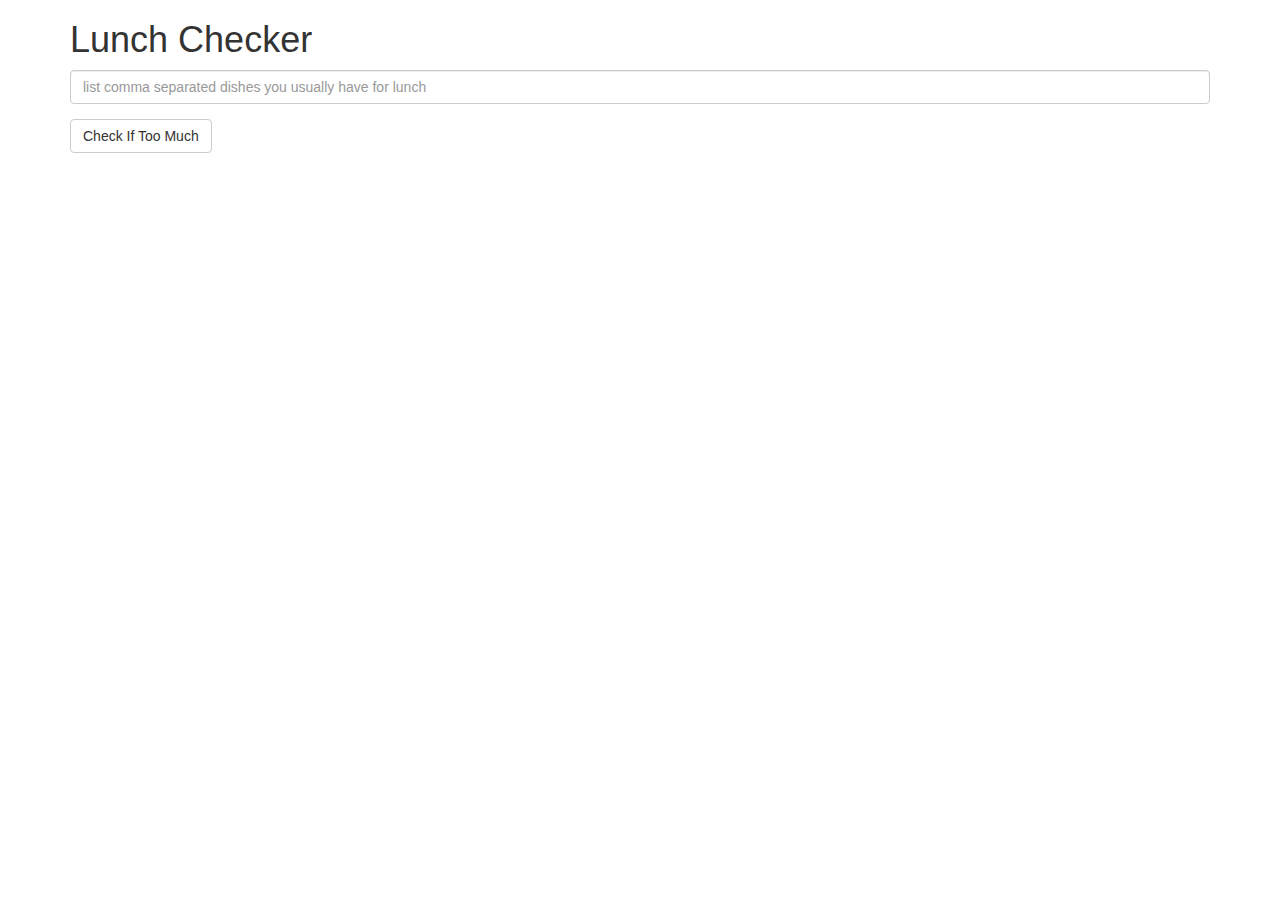
<file: module1-solution/index.html>
<!doctype html>
<html lang="en">
  <head>
    <title>Lunch Checker</title>
    <meta name="viewport" content="width=device-width, initial-scale=1">
    <link rel="stylesheet" href="styles/bootstrap.min.css">
    <style>
      .message { font-size: 1.3em; font-weight: bold; }
    </style>
    <script src="angular.min.js"></script>
    <script src="app.js"></script>
  </head>
<body ng-app="LunchCheck">
   <div class="container" ng-controller="LunchCheckController">
     <h1>Lunch Checker</h1>
         <div class="form-group">
             <input id="lunch-menu" type="text"
             placeholder="list comma separated dishes you usually have for lunch"
             class="form-control"
             ng-model="lunchList">
         </div>
         <div class="form-group">
             <button class="btn btn-default"
               ng-click="countLunch()"
             >
               Check If Too Much
              </button>
         </div>
         <div class="form-group message">
            {{result}}
         </div>
   </div>

</body>
</html>
</file>
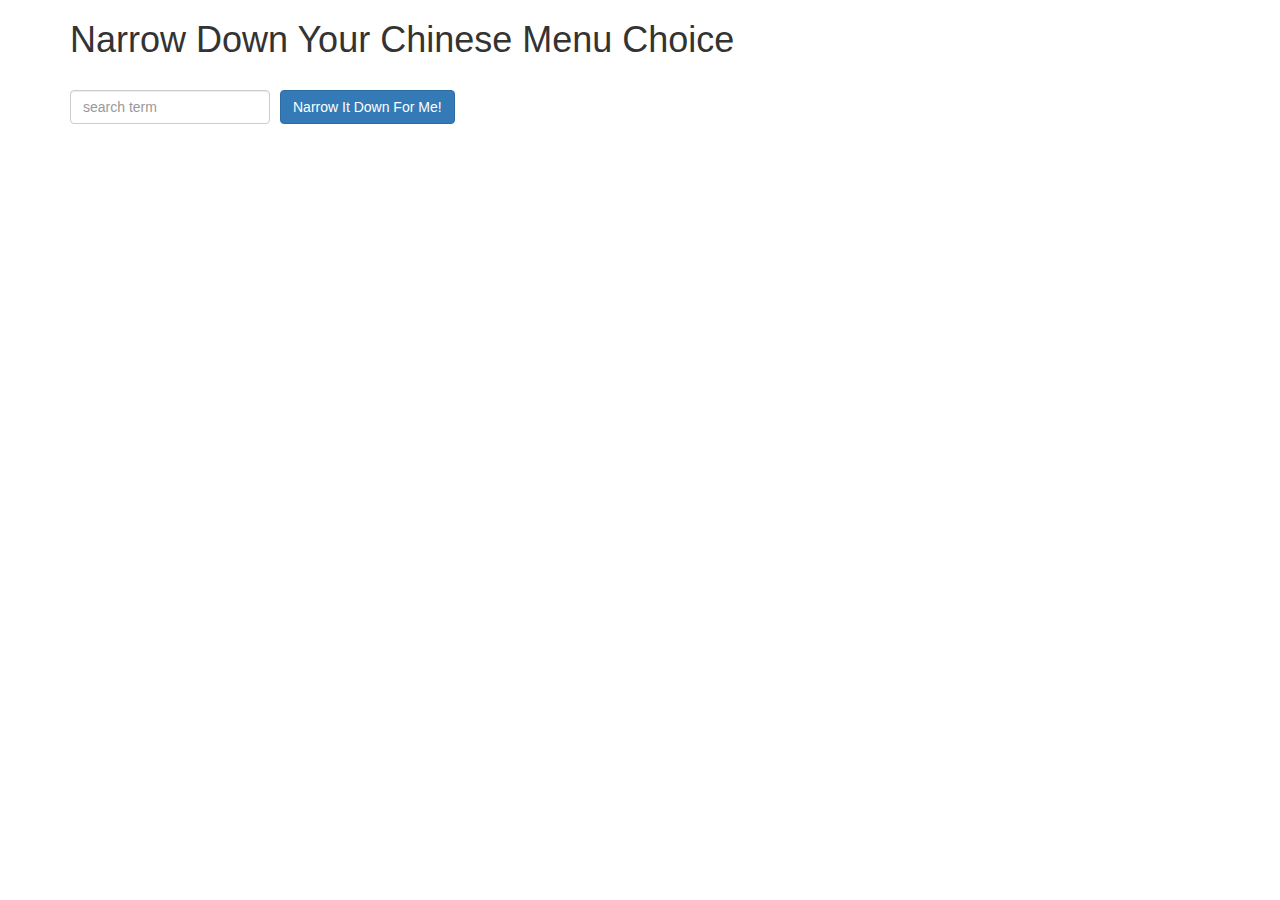
<file: module3-solution/index.html>
<!doctype html>
<html lang="en">

<head>
  <title>Narrow Down Your Menu Choice</title>
  <meta name="viewport" content="width=device-width, initial-scale=1">
  <script src="angular.min.js"></script>
  <script src="app.js"></script>
  <link rel="stylesheet" href="styles/bootstrap.min.css">
  <link rel="stylesheet" href="styles/styles.css">
</head>

<body ng-app="NarrowItDownApp">
  <div class="container" ng-controller="NarrowItDownController as ctrl">
    <h1>Narrow Down Your Chinese Menu Choice</h1>

    <div class="form-group">
      <input type="text" ng-model="ctrl.textToSearch" placeholder="search term" class="form-control">
    </div>
    <div class="form-group narrow-button">
      <button class="btn btn-primary" ng-click="ctrl.search();">Narrow It Down For Me!</button>
    </div>
    <br>
    <br>
    <!-- found-items should be implemented as a component -->
    <found-items found="ctrl.found" onRemove="ctrl.onRemove(index)">
    </found-items>
    <h4 ng-show="ctrl.nothingFound();" class="text-danger">Nothing Found</h4>
  </div>

</body>

</html>
</file>
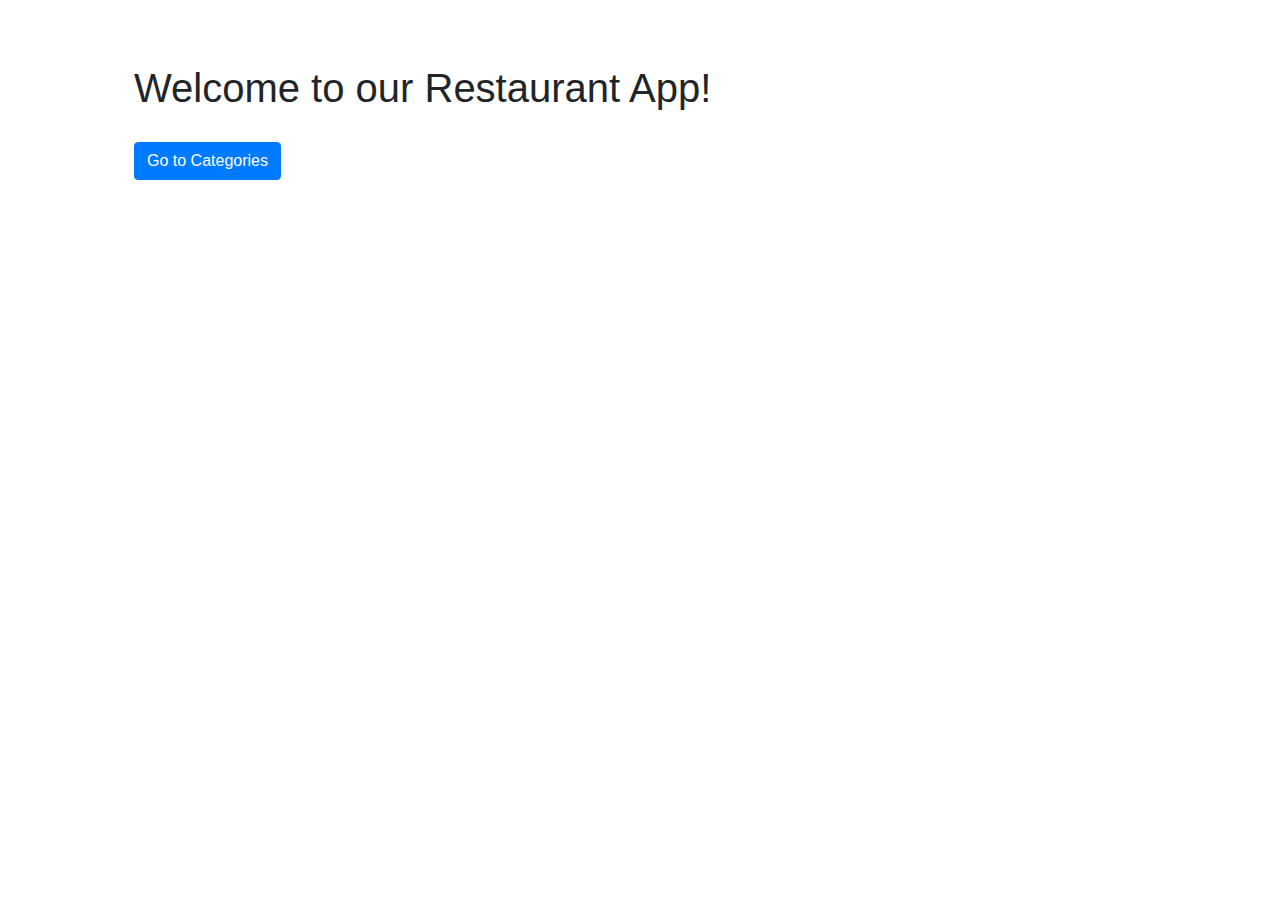
<file: module4-solution/index.html>
<!doctype html>
<html lang="en">
  <head>
    <title>Restaurant App</title>
    <meta name="viewport" content="width=device-width, initial-scale=1">
    <link rel="stylesheet" href="https://maxcdn.bootstrapcdn.com/bootstrap/4.0.0/css/bootstrap.min.css" integrity="sha384-Gn5384xqQ1aoWXA+058RXPxPg6fy4IWvTNh0E263XmFcJlSAwiGgFAW/dAiS6JXm" crossorigin="anonymous">    <link rel="stylesheet" href="styles/styles.css">
  </head>
<body ng-app="MenuApp">
  <div class="container">
    <ui-view></ui-view>
  </div>
  <!-- Libraries -->
  <script src="lib/angular.min.js"></script>
  <script src="lib/angular-ui-router.min.js"></script>

  <!-- Modules -->
  <script src="src/menuapp/menuapp.module.js"></script>
  <script src="src/data/data.module.js"></script>

  <!-- Routes -->
  <script src="src/routes.js"></script>

  <!-- 'menuapp' module artifacts -->
  <script src="src/menuapp/categories.component.js"></script>
  <script src="src/menuapp/categories.controller.js"></script>
  <script src="src/menuapp/items.controller.js"></script>

  <!-- 'data' module artifacts -->
  <script src="src/data/menudata.service.js"></script>


</body>
</html>
</file>
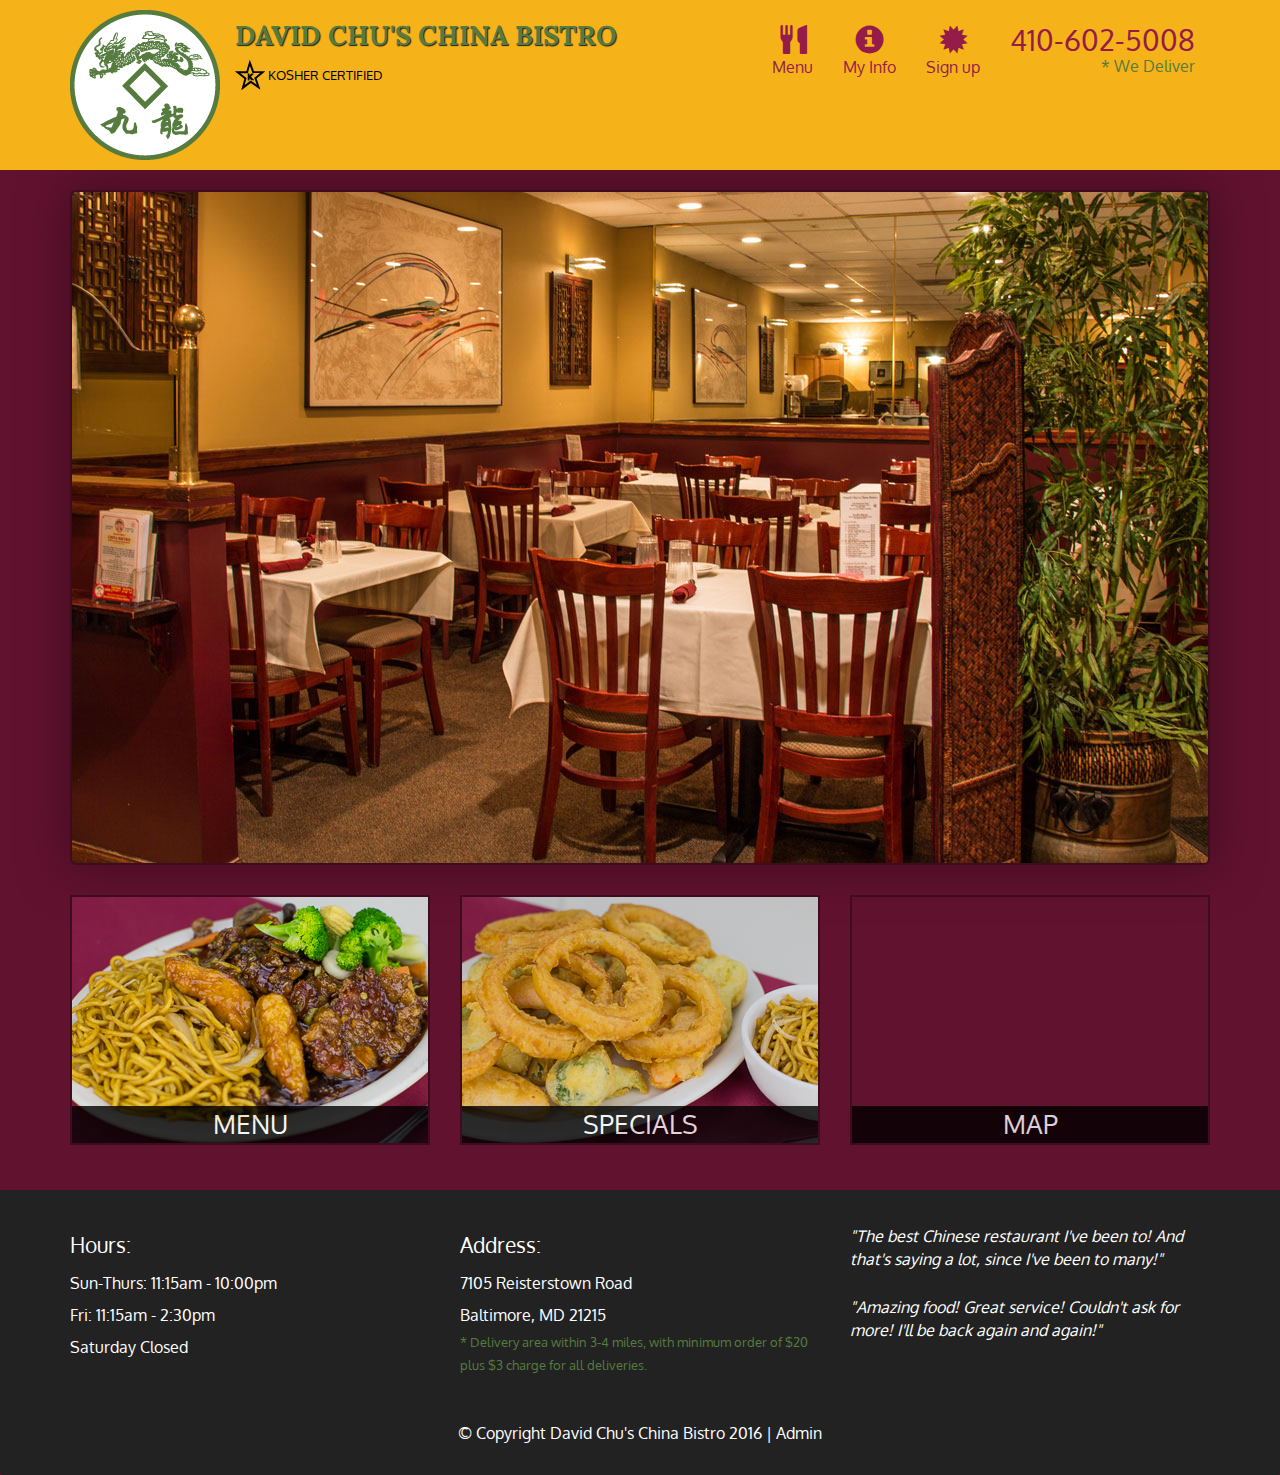
<file: module5-solution/index.html>
<!DOCTYPE html>
<html lang="en">
  <head>
    <meta charset="utf-8">
    <meta http-equiv="X-UA-Compatible" content="IE=edge">
    <meta name="viewport" content="width=device-width, initial-scale=1">
    <title>David Chu's China Bistro</title>
    <link href='https://fonts.googleapis.com/css?family=Oxygen:400,300,700' rel='stylesheet' type='text/css'>
    <link href='https://fonts.googleapis.com/css?family=Lora' rel='stylesheet' type='text/css'>
    <link rel="stylesheet" href="css/bootstrap.min.css">
    <link rel="stylesheet" href="css/restaurant.css">
    <link rel="stylesheet" href="css/common.css">
  </head>
  <body ng-app="restaurant" ng-strict-di>

    <!-- Fixed position loading indicator -->
    <loading class="loading-indicator"></loading>

    <header>
      <nav id="header-nav" class="navbar navbar-default">
        <div class="container">
          <div class="navbar-header">
            <a href="index.html" class="pull-left visible-md visible-lg">
              <div id="logo-img" alt="Logo image"></div>
            </a>

            <div class="navbar-brand">
              <a href="index.html"><h1>David Chu's China Bistro</h1></a>
              <p>
              <img src="images/star-k-logo.png" alt="Kosher certification">
              <span>Kosher Certified</span>
              </p>
            </div>

            <button id="navbarToggle" type="button" class="navbar-toggle collapsed" data-toggle="collapse" data-target="#collapsable-nav" aria-expanded="false">
              <span class="sr-only">Toggle navigation</span>
              <span class="icon-bar"></span>
              <span class="icon-bar"></span>
              <span class="icon-bar"></span>
            </button>
          </div>

          <div id="collapsable-nav" class="collapse navbar-collapse">
            <ul id="nav-list" class="nav navbar-nav navbar-right">
              <li id="navHomeButton" class="visible-xs">
                <a href="index.html">
                  <span class="glyphicon glyphicon-home"></span> Home</a>
              </li>
              <li id="navMenuButton" ui-sref-active="active">
                <a ui-sref="public.menu">
                  <span class="glyphicon glyphicon-cutlery"></span><br class="hidden-xs"> Menu</a>
              </li>
              <li>
                <a ui-sref="public.myinfo">
                  <span class="glyphicon glyphicon-info-sign"></span><br class="hidden-xs"> My Info</a>
              </li>
              <li>
                <a ui-sref="public.signup">
                  <span class="glyphicon glyphicon-certificate"></span><br class="hidden-xs"> Sign up</a>
              </li>
              <li id="phone" class="hidden-xs">
                <a href="tel:410-602-5008">
                  <span>410-602-5008</span></a><div>* We Deliver</div>
              </li>
            </ul><!-- #nav-list -->
          </div><!-- .collapse .navbar-collapse -->
        </div><!-- .container -->
      </nav><!-- #header-nav -->
    </header>

    <div id="call-btn" class="visible-xs">
      <a class="btn" href="tel:410-602-5008">
        <span class="glyphicon glyphicon-earphone"></span>
        410-602-5008
      </a>
    </div>
    <div id="xs-deliver" class="text-center visible-xs">* We Deliver</div>

    <ui-view>
      <div class="text-center initial-loading">
        <h2>Loading Site...</h2>
      </div>
    </ui-view>

    <footer class="panel-footer">
      <div class="container">
        <div class="row">
          <section id="hours" class="col-sm-4">
            <span>Hours:</span><br>
            Sun-Thurs: 11:15am - 10:00pm<br>
            Fri: 11:15am - 2:30pm<br>
            Saturday Closed
            <hr class="visible-xs">
          </section>
          <section id="address" class="col-sm-4">
            <span>Address:</span><br>
            7105 Reisterstown Road<br>
            Baltimore, MD 21215
            <p>* Delivery area within 3-4 miles, with minimum order of $20 plus $3 charge for all deliveries.</p>
            <hr class="visible-xs">
          </section>
          <section id="testimonials" class="col-sm-4">
            <p>"The best Chinese restaurant I've been to! And that's saying a lot, since I've been to many!"</p>
            <p>"Amazing food! Great service! Couldn't ask for more! I'll be back again and again!"</p>
          </section>
        </div>
        <div class="text-center">
          &copy; Copyright David Chu's China Bistro 2016 |
          <a ui-sref="admin.auth">Admin</a></div>
      </div>
    </footer>

    <!-- Libs -->
    <script src="lib/jquery-2.1.4.min.js"></script>
    <script src="lib/bootstrap.min.js"></script>
    <script src="lib/angular.min.js"></script>
    <script src="lib/angular-ui-router.min.js"></script>

    <!-- Main Restaurant Module -->
    <script src="src/restaurant.module.js"></script>

    <!-- Common Module -->
    <script src="src/common/common.module.js"></script>
    <script src="src/common/loading/loading.component.js"></script>
    <script src="src/common/loading/loading.interceptor.js"></script>
    <script src="src/common/menu.service.js"></script>
    <script src="src/common/userinfo/userinfo.service.js"></script>

    <!-- Public Module -->
    <script src="src/public/public.module.js"></script>
    <script src="src/public/public.routes.js"></script>
    <script src="src/public/menu/menu.controller.js"></script>
    <script src="src/public/menu-category/menu-category.component.js"></script>
    <script src="src/public/menu-items/menu-items.controller.js"></script>
    <script src="src/public/menu-item/menu-item.component.js"></script>
    <script src="src/public/signup/signup.controller.js"></script>
    <script src="src/public/myinfo/myinfo.controller.js"></script>

    <!-- ADMIN SITE -->

    <!--Application files -->

  </body>

</html>
</file>
<file: module3-solution/styles/styles.css>
h1 {
  margin-bottom: 30px;
}
input[type="text"] {
  width: 200px;
  float: left;
}
.narrow-button {
  float: left;
  margin-left: 10px;
}
.loader {
  display: none;
  margin-left: 5px;
  font-size: 10px;
  float: left;
  border-top: 1.1em solid rgba(147, 147, 147, 0.2);
  border-right: 1.1em solid rgba(147, 147, 147, 0.2);
  border-bottom: 1.1em solid rgba(147, 147, 147, 0.2);
  border-left: 1.1em solid #676767;
  -webkit-transform: translateZ(0);
  -ms-transform: translateZ(0);
  transform: translateZ(0);
  -webkit-animation: load8 1.1s infinite linear;
  animation: load8 1.1s infinite linear;
}
.loader,
.loader:after {
  border-radius: 50%;
  width: 3em;
  height: 3em;
}
@-webkit-keyframes load8 {
  0% {
    -webkit-transform: rotate(0deg);
    transform: rotate(0deg);
  }
  100% {
    -webkit-transform: rotate(360deg);
    transform: rotate(360deg);
  }
}
@keyframes load8 {
  0% {
    -webkit-transform: rotate(0deg);
    transform: rotate(0deg);
  }
  100% {
    -webkit-transform: rotate(360deg);
    transform: rotate(360deg);
  }
}
</file>
<file: module4-solution/styles/styles.css>
html,body
{
  width: 100%;
  height: 100%;
  margin: 0%;
  padding: 0%;
}
.container{
  width: 100%;
  height: 100%;
  padding: 5%;
}
h1 {
  margin-bottom: 30px;
}
input[type="text"] {
  width: 200px;
  float: left;
}
.narrow-button {
  float: left;
  margin-left: 10px;
}
.loader {
  display: none;
  margin-left: 5px;
  font-size: 10px;
  float: left;
  border-top: 1.1em solid rgba(147, 147, 147, 0.2);
  border-right: 1.1em solid rgba(147, 147, 147, 0.2);
  border-bottom: 1.1em solid rgba(147, 147, 147, 0.2);
  border-left: 1.1em solid #676767;
  -webkit-transform: translateZ(0);
  -ms-transform: translateZ(0);
  transform: translateZ(0);
  -webkit-animation: load8 1.1s infinite linear;
  animation: load8 1.1s infinite linear;
}
.loader,
.loader:after {
  border-radius: 50%;
  width: 3em;
  height: 3em;
}
@-webkit-keyframes load8 {
  0% {
    -webkit-transform: rotate(0deg);
    transform: rotate(0deg);
  }
  100% {
    -webkit-transform: rotate(360deg);
    transform: rotate(360deg);
  }
}
@keyframes load8 {
  0% {
    -webkit-transform: rotate(0deg);
    transform: rotate(0deg);
  }
  100% {
    -webkit-transform: rotate(360deg);
    transform: rotate(360deg);
  }
}
</file>
<file: module5-solution/css/restaurant.css>
body {
  font-size: 16px;
  color: #fff;
  background-color: #61122f;
  font-family: 'Oxygen', sans-serif;
}

.initial-loading {
  margin-top: 60px;
}

/** HEADER **/
#header-nav {
  background-color: #f6b319;
  border-radius: 0;
  border: 0;
}

#logo-img {
  background: url('../images/restaurant-logo_large.png') no-repeat;
  width: 150px;
  height: 150px;
  margin: 10px 15px 10px 0;
}

.navbar-brand {
  padding-top: 25px;
}
.navbar-brand h1 { /* Restaurant name */
  font-family: 'Lora', serif;
  color: #557c3e;
  font-size: 1.5em;
  text-transform: uppercase;
  font-weight: bold;
  text-shadow: 1px 1px 1px #222;
  margin-top: 0;
  margin-bottom: 0;
  line-height: .75;
}
.navbar-brand a:hover, .navbar-brand a:focus {
  text-decoration: none;
}
.navbar-brand p { /* Kosher cert */
  color: #000;
  text-transform: uppercase;
  font-size: .7em;
  margin-top: 15px;
}
.navbar-brand p span { /* Star-K */
  vertical-align: middle;
}

#nav-list {
  margin-top: 10px;
}
#nav-list a {
  color: #951C49;
  text-align: center;
}
#nav-list a:hover {
  background: #E7E7E7;
}
#nav-list a span {
  font-size: 1.8em;
}

#phone {
  margin-top: 5px;
}
#phone a { /* Phone number */
  text-align: right;
  padding-bottom: 0;
}
#phone div { /* We Deliver */
  color: #557c3e;
  text-align: right;
  padding-right: 15px;
}

.navbar-header button.navbar-toggle, .navbar-header .icon-bar {
  border: 1px solid #61122f;
}
.navbar-header button.navbar-toggle {
  clear: both;
  margin-top: -30px;
}
/* END HEADER */

/* FOOTER */
.panel-footer {
  margin-top: 30px;
  padding-top: 35px;
  padding-bottom: 30px;
  background-color: #222;
  border-top: 0;
}
.panel-footer div.row {
  margin-bottom: 35px;
}
#hours, #address {
  line-height: 2;
}
#hours > span, #address > span {
  font-size: 1.3em;
}
#address p {
  color: #557c3e;
  font-size: .8em;
  line-height: 1.8;
}
#testimonials {
  font-style: italic;
}
#testimonials p:nth-child(2) {
  margin-top: 25px;
}
a[ui-sref="admin.auth"] {
  color: #fff;
}
/* END FOOTER */

/********** Medium devices only **********/
@media (min-width: 992px) and (max-width: 1199px) {
  /* Header */
  #logo-img {
    background: url('../images/restaurant-logo_medium.png') no-repeat;
    width: 100px;
    height: 100px;
    margin: 5px 5px 5px 0;
  }
  /* End Header */
}


/********** Extra small devices only **********/
@media (max-width: 767px) {
  /* Header */
  .navbar-brand {
    padding-top: 10px;
    height: 80px;
  }
  .navbar-brand h1 { /* Restaurant name */
    padding-top: 10px;
    font-size: 5vw; /* 1vw = 1% of viewport width */
  }
  .navbar-brand p { /* Kosher cert */
    font-size: .6em;
    margin-top: 12px;
  }
  .navbar-brand p img { /* Star-K */
    height: 20px;
  }

  #collapsable-nav a { /* Collapsed nav menu text */
    font-size: 1.2em;
  }
  #collapsable-nav a span { /* Collapsed nav menu glyph */
    font-size: 1em;
    margin-right: 5px;
  }

  #call-btn > a {
    font-size: 1.5em;
    display: block;
    margin: 0 20px;
    padding: 10px;
    border: 2px solid #fff;
    background-color: #f6b319;
    color: #951c49;
  }
  #xs-deliver {
    margin-top: 5px;
    font-size: .7em;
    letter-spacing: .1em;
    text-transform: uppercase;
  }
  /* End Header */

  /* Footer */
  .panel-footer section {
    margin-bottom: 30px;
    text-align: center;
  }
  .panel-footer section:nth-child(3) {
    margin-bottom: 0; /* margin already exists on the whole row */
  }
  .panel-footer section hr {
    width: 50%;
  }
  /* End Footer */
}


/********** Super extra small devices Only :-) (e.g., iPhone 4) **********/
@media (max-width: 479px) {
  /* Header */
  .navbar-brand h1 { /* Restaurant name */
    padding-top: 5px;
    font-size: 6vw;
  }
  /* End Header */
}
</file>
<file: module5-solution/css/common.css>
.loading-indicator {
    display: block;
    width: 70px;
    position: fixed;
    left: 0;
    right: 0;
    margin: 0 auto;
    top: 40%;
    z-index: 100;
    background-color: #FFF;
}

.loading-indicator img {
    width: 70px;
    background-color: #FFF;
}

.ui-view-placeholder {
    margin-top: 60px;
}
</file>
